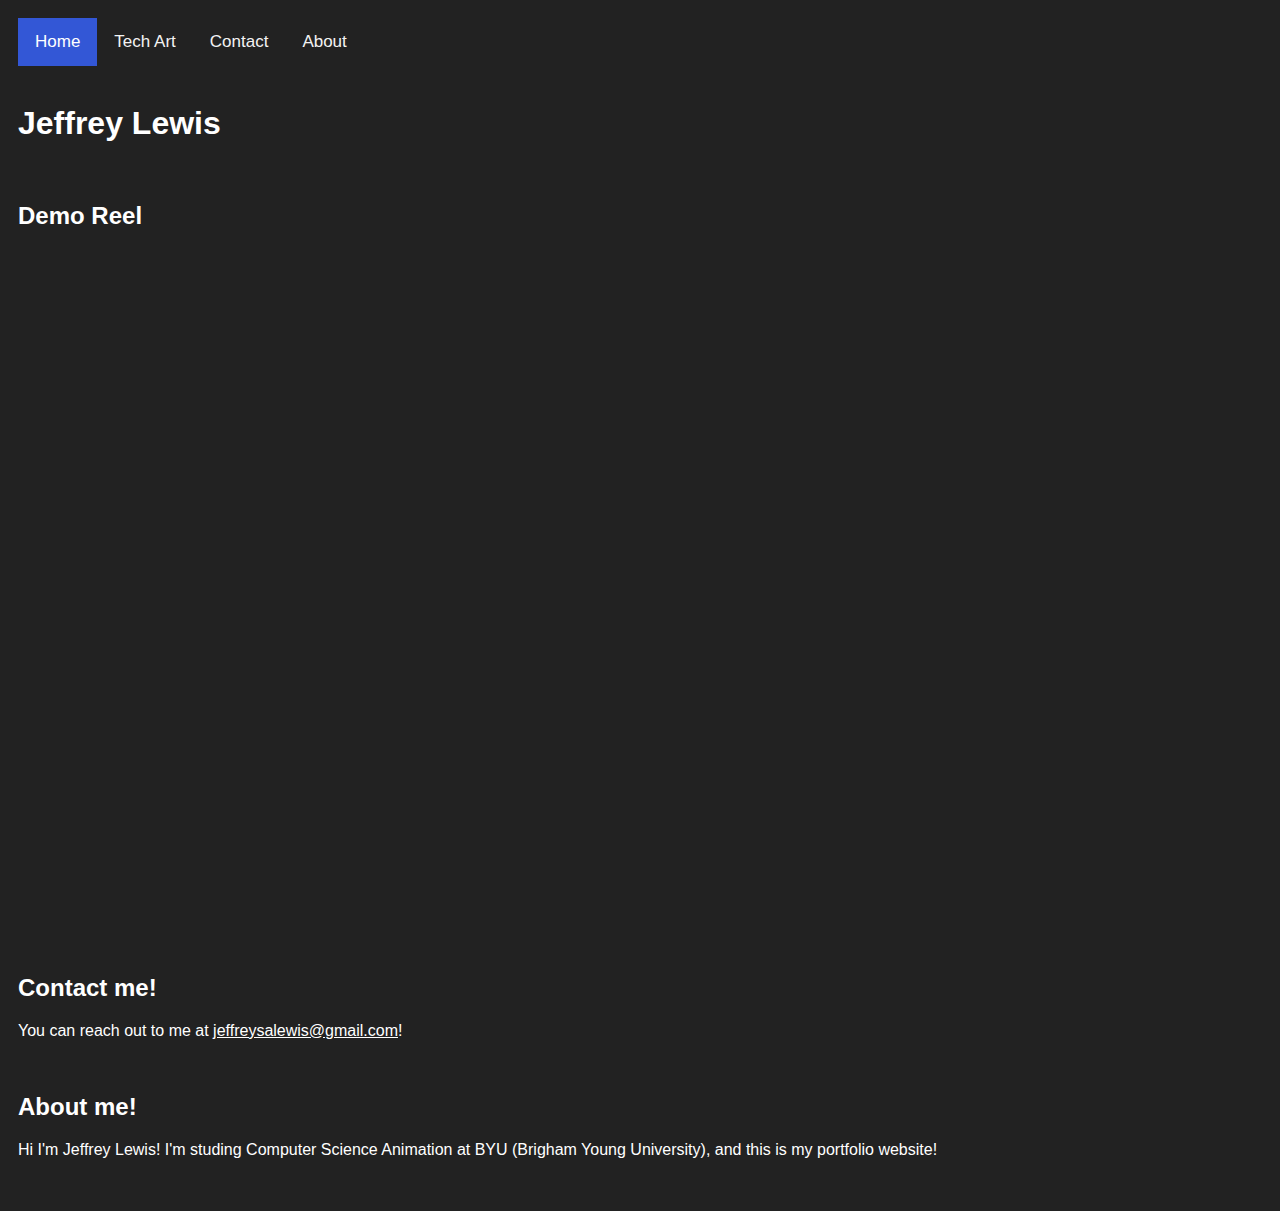
<file: index.html>
<!DOCTYPE html>
<html lang="en">
  <head>
    <meta charset="UTF-8" />
    <meta http-equiv="X-UA-Compatible" content="IE=edge" />
    <meta name="viewport" content="width=device-width, initial-scale=1.0" />
    <link rel="stylesheet" href="index.css" />
    <title>Jeffrey Lewis</title>
  </head>
  <body>
    <header>
      <div class="topnav">
        <a class="active" href="https://jeffreysalewis.github.io">Home</a>
        <a href="https://jeffreysalewis.github.io/techart.html">Tech Art</a>
        <a href="#contact">Contact</a>
        <a href="#about">About</a>
      </div>
    </header>
    <main>
      <br/>
      <h1>Jeffrey Lewis</h1>
      <br/>
      <section>
        <h2>Demo Reel</h2>
        <iframe src="https://byu.app.box.com/embed/s/yh5pb53cb6k4bwilxyvhx9t1ldms4whe?sortColumn=date" width="1000" height="700" frameborder="0" allowfullscreen webkitallowfullscreen msallowfullscreen></iframe>
        <br/>
        <h2 id="contact">Contact me!</h2>
        <p>
          You can reach out to me at <a href="mailto:jeffreysalewis@gmail.com">jeffreysalewis@gmail.com</a>!
        </p>
        <br/>
        <h2 id="about">About me!</h2>
        <p>
          Hi I'm Jeffrey Lewis! I'm studing Computer Science Animation at BYU (Brigham Young University), and this is my portfolio website!
        </p>
      </section>
      <br/>
    </main>
    <script src="index.js"></script>
  </body>
</html>
</file>
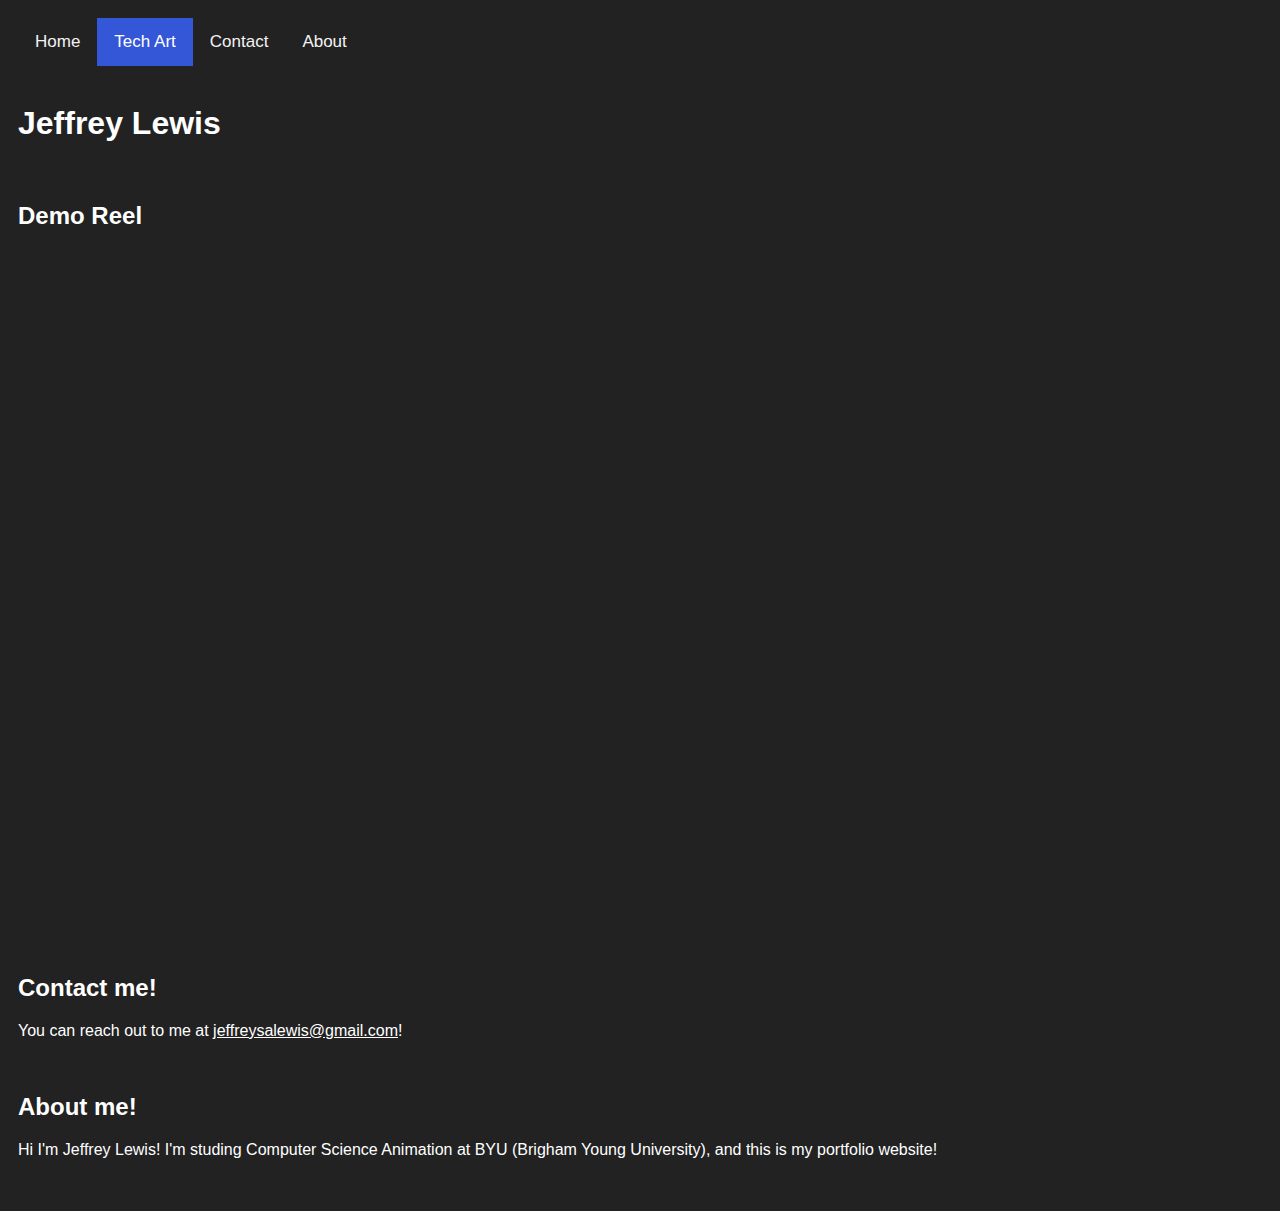
<file: techart.html>
<!DOCTYPE html>
<html lang="en">
  <head>
    <meta charset="UTF-8" />
    <meta http-equiv="X-UA-Compatible" content="IE=edge" />
    <meta name="viewport" content="width=device-width, initial-scale=1.0" />
    <link rel="stylesheet" href="index.css" />
    <title>Jeffrey Lewis</title>
  </head>
  <body>
    <header>
      <div class="topnav">
        <a href="https://jeffreysalewis.github.io">Home</a>
        <a class="active" href="https://jeffreysalewis.github.io/techart.html">Tech Art</a>
        <a href="#contact">Contact</a>
        <a href="#about">About</a>
      </div>
    </header>
    <main>
      <br/>
      <h1>Jeffrey Lewis</h1>
      <br/>
      <section>
        <h2>Demo Reel</h2>
        <iframe src="https://byu.app.box.com/embed/s/7489ul9ziw248l4o7d20r9kuk0beuskj?sortColumn=date" width="1000" height="700" frameborder="0" allowfullscreen webkitallowfullscreen msallowfullscreen></iframe>
        <br/>
        <h2 id="contact">Contact me!</h2>
        <p>
          You can reach out to me at <a href="mailto:jeffreysalewis@gmail.com">jeffreysalewis@gmail.com</a>!
        </p>
        <br/>
        <h2 id="about">About me!</h2>
        <p>
          Hi I'm Jeffrey Lewis! I'm studing Computer Science Animation at BYU (Brigham Young University), and this is my portfolio website!
        </p>
      </section>
      <br/>
    </main>
    <script src="index.js"></script>
  </body>
</html>
</file>
<file: index.css>
* {
  color: white;
  font-family: Verdana, sans-serif;
  font-style: bold;
}

html {
  background-color: #222222;
}

body {
  padding: 10px;
}

.topnav {
  overflow: hidden;
  background-color: #222222;
}

.topnav a {
  float: left;
  color: #f3f3f3;
  text-align: center;
  padding: 14px 17px;
  text-decoration: none;
  font-size: 17px;
}

.topnav a:hover {
  background-color: #eeeeee;
  color: black;
}

.topnav a.active {
  background-color: #3357d6;
  color: white;
}
</file>
